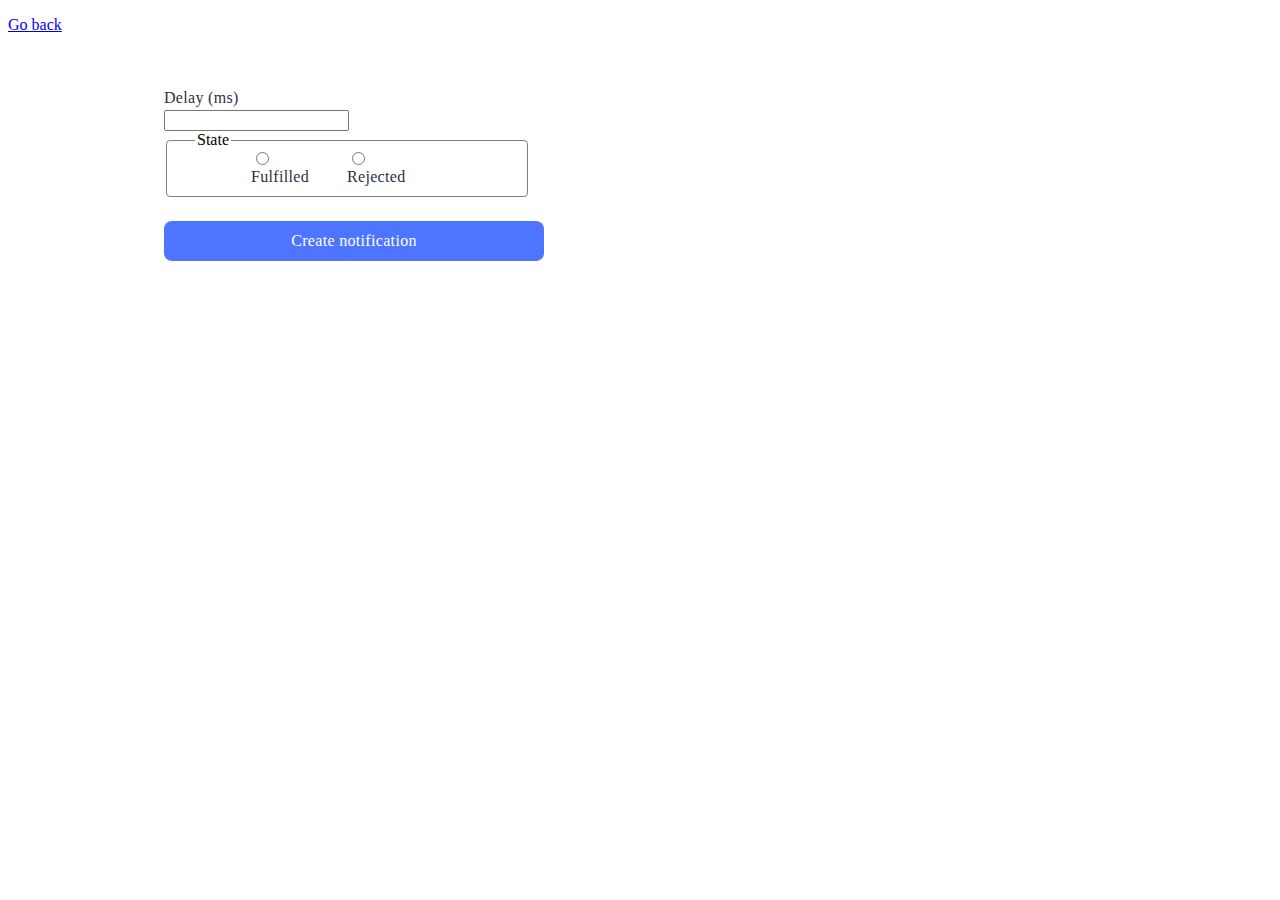
<file: src/2-snackbar.html>
<!DOCTYPE html>
<html lang="en">
  <head>
    <meta charset="UTF-8" />
    <meta name="viewport" content="width=device-width, initial-scale=1.0" />
    <link rel="stylesheet" href="./css/2-snackbar.css" />
    <title>Snackbar</title>
  </head>
  <body>
    <p><a href="./index.html">Go back</a></p>

    <form class="form">
      <label>
        Delay (ms)
        <input type="number" name="delay" required />
      </label>

      <fieldset>
        <legend>State</legend>
        <label>
          <input type="radio" name="state" value="fulfilled" required />
          Fulfilled
        </label>
        <label>
          <input type="radio" name="state" value="rejected" required />
          Rejected
        </label>
      </fieldset>

      <button type="submit">Create notification</button>
    </form>

    <script src="./js/2-snackbar.js" type="module"></script>
  </body>
</html>
</file>
<file: src/css/2-snackbar.css>
.form {
  width: 1440px;
  height: 496px;
  background-color: #fff;
  padding-top: 36px;
  padding-bottom: 230px;
  padding-left: 156px;

  display: flex;
  flex-direction: column;
}

label input {
  display: flex;
  flex-direction: column;
}

fieldset {
  width: 360px;
  height: 64px;
  stroke-width: 1px;
  stroke: #808080;
  padding: 0;
  border-radius: 4px;
  border: 1px solid #808080;

  display: flex;
  justify-content: center;

  margin-bottom: 24px;
}

fieldset:hover,
fieldset:active {
  border-radius: 4px;
  border: 1px solid #000;
}

label {
  color: #2e2f42;
  font-family: Montserrat;
  font-size: 16px;
  line-height: 1.5;
  letter-spacing: 0.02em;

  width: 96px;
}
label input[type='radio'] {
  justify-content: flex-start;
}

legend {
  margin-left: 28px;
}

.inputMs {
  width: 360px;
  height: 40px;
  flex-shrink: 0;
  border-radius: 4px;
  border: 1px solid #808080;
  color: #2e2f42;
  font-family: Montserrat;
  font-size: 16px;
  line-height: 1.5;
  letter-spacing: 0.02em;
  padding-left: 16px;
  margin-top: 8px;
}

.inputMs:hover {
  border: 1px solid #000;
}

.inputMs:active {
  border: 1px solid #4e75ff;
}

.inputState:last-child {
  margin-left: 40px;
}

button {
  border-radius: 8px;
  background: #4e75ff;
  display: flex;
  width: 380px;
  padding: 8px 16px;
  justify-content: center;
  align-items: center;
  gap: 10px;
  color: #fff;
  font-family: Montserrat;
  font-size: 16px;
  font-style: normal;
  font-weight: 500;
  line-height: 1.5;
  letter-spacing: 0.02em;
  border: none;
}

button:hover {
  background-color: #6c8cff;
}
</file>
